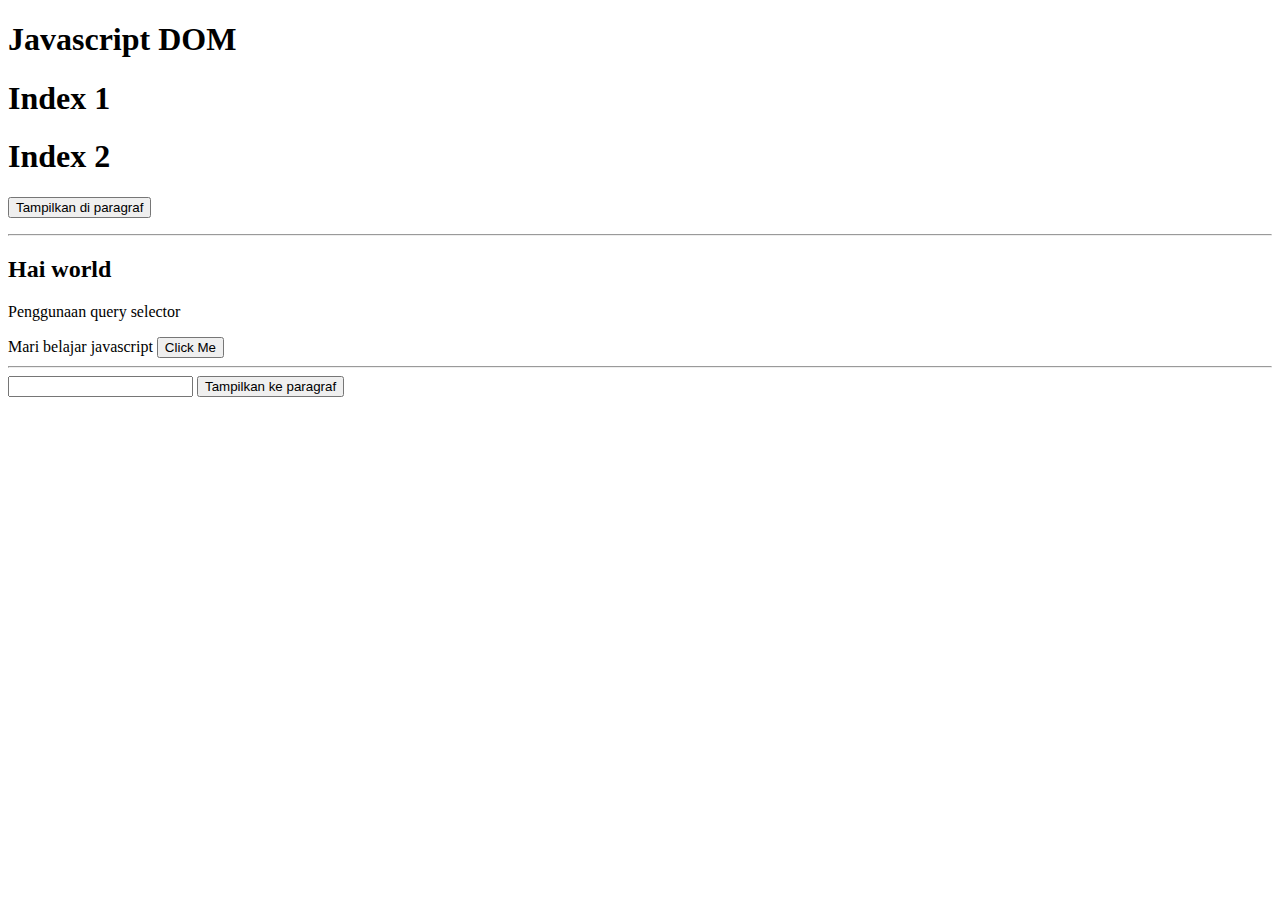
<file: jsdom.html>
<!DOCTYPE html>
<html lang="en">
<head>
    <meta charset="UTF-8">
    <meta name="viewport" content="width=device-width, initial-scale=1.0">
    <title>Document</title>
</head>
<body>
    <header>
        <h1>Javascript DOM</h1>
        <h1 class="testaja">Index 1</h1>
        <h1 class="testaja">Index 2</h1>
        <!-- html -->
        <!-- <h1 id="demo">Hello, World!</h1>
        <h1 class="header">Mari belajar JavaScript</h1>
        <h1 class="subheader">Di Skilvul</h1> -->
    </header>
    
    <main>
        <button onclick="tampil()">Tampilkan di paragraf</button>
        <p></p>
        <!-- <input id="umur" type="text" value="20"> -->

        <!-- untuk query selector -->
        <hr>
        <h2 class="hola">Hai world</h2>
        <p id="hola2">Penggunaan query selector</p>
        <span class="hola">Mari belajar javascript</span>

        <button id="klik">Click Me</button>
        <hr>

        <!-- Menampilkan data di browser -->
        <input class="cek1" type="text" value=""/>
        <button onclick="inputKeParagraf()">Tampilkan ke paragraf</button>
        <p id="uhuy" class="uhuy"></p>
    </main>

    <footer></footer>
    
    <script src="jsdom.js"></script>
</body>
</html>
</file>
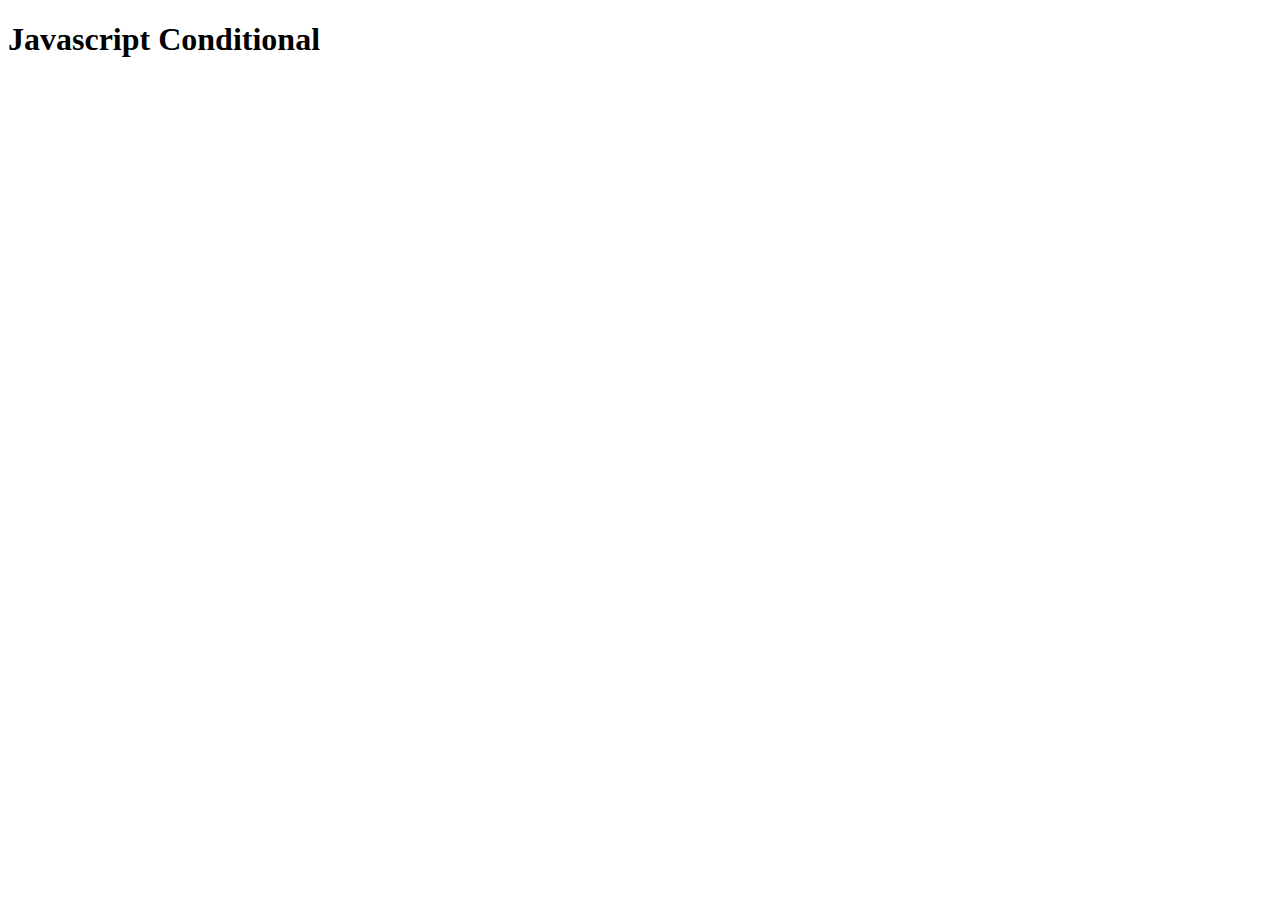
<file: kondisi.html>
<!DOCTYPE html>
<html lang="en">
<head>
    <meta charset="UTF-8">
    <meta name="viewport" content="width=device-width, initial-scale=1.0">
    <title>JS</title>
</head>
<body>
    <h1>Javascript Conditional</h1>

    <script src="kondisi.js"></script>
</body>
</html>
</file>
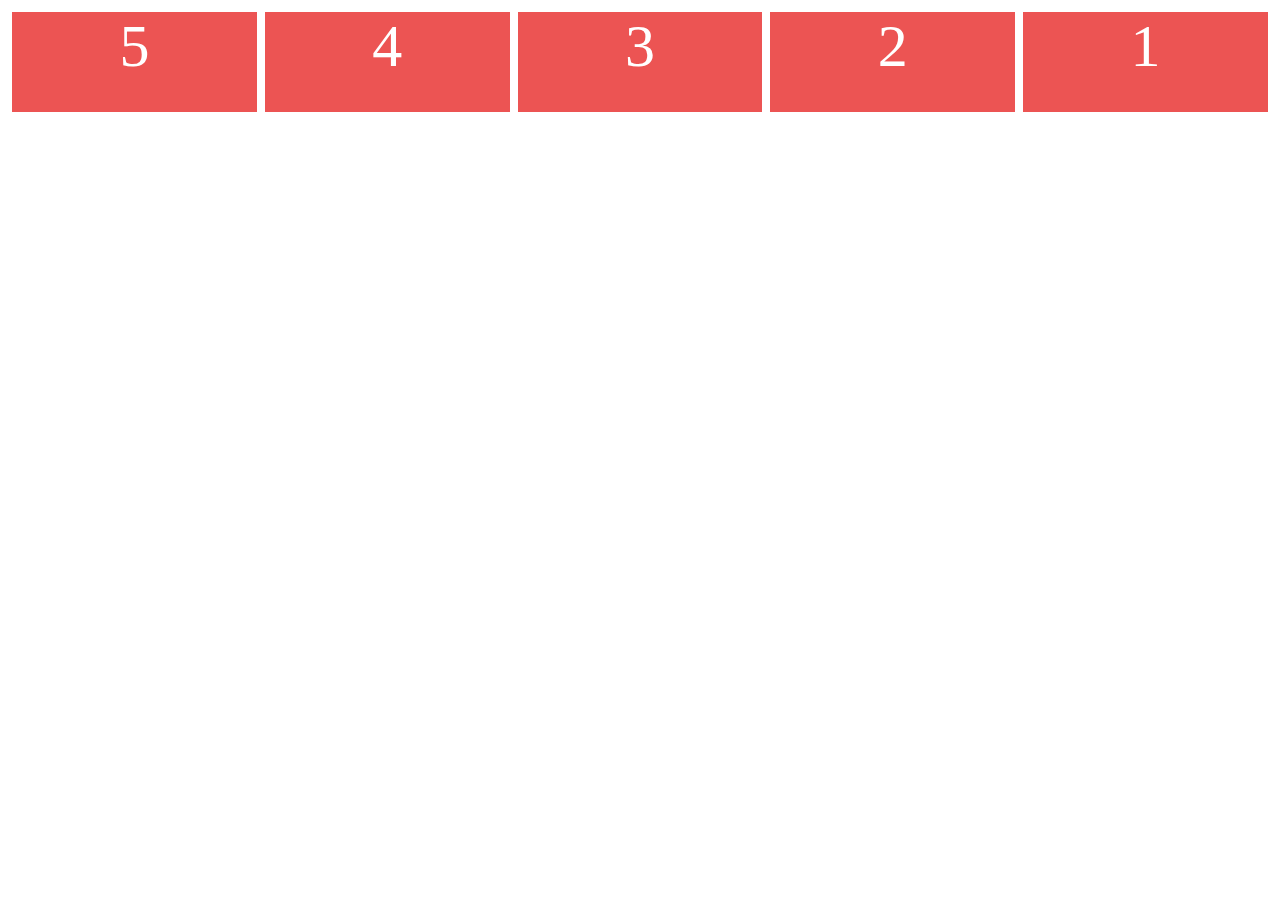
<file: tesskilvul.html>
<!-- <!DOCTYPE html>
<html>

<head>
	<style>
		.small-square {
			position: absolute;
			right: 0;
			height: 80px;
			width: 80px;
			background: yellow;
		}

		.medium-square {
			height: 200px;
			width: 300px;
			background: red;
		}

		.big-square {
			position: relative;
			height: 400px;
			width: 400px;
			background: deepskyblue;
		}
	</style>
</head>

<body>
	<div class="big-square">
		<div class="medium-square">
			<div class="small-square"></div>
		</div>
	</div>

    <div style="width: 100px; height: 100px; background: red; position: relative; top: 50px;"></div>
</body>

</html> -->


<!-- ============================================= -->

<!-- <!DOCTYPE html>
<html>

<head>
  <title>Inline CSS</title>
  <style>
    .card {
      box-shadow: 0px 2px 10px lightgrey;
      padding-bottom: 10px;
      width: 250px;
      border-radius: 10px;
      background: lightgrey;
      position: relative;
    }

    h1 {
      text-align: center;
      padding: 20px;
    }

    p {
      background: white;
      padding: 10px;
      margin: 0 10px;
    }

    .description {
      margin: 5px;
      border-radius: 10px;
    }

    #close-button {
      position: absolute;
      font-size: 22px;
      right: 10px;
    }
  </style>
</head>

<body>
  <div class="card">
    <span id="close-button">&#10006;</span>
    <h1>Mr Snuggles</h1>
    <div style="width: 100%">
      <img width="100%"
        src="https://static-assets.skilvul.com/lesson/intro-to-css/cat.jpg" />
      <div class="description">
        <p>I like warm places.</p>
        <p>If it fits, I sits.</p>
      </div>
    </div>
  </div>

</body>
</html> -->


<!-- =========================================== -->
<!-- <!DOCTYPE html>
<html>
  <head>
    <meta name="viewport" content="width=device-width, initial-scale=1.0" />
    <title>Website Pertamaku</title>
    <style>
        div {
            width: 100%;
            background-color: yellow;
        }
        img {
            max-width: 100%;
            height: auto;
        }
        h1 {
            font-size: 10vw;
        }
    </style>
  </head>
  <body>
    <h1>Halo Dunia</h1>
    <p>
      Ini adalah contoh untuk mengatur file HTML agar bisa menjadi responsif.
    </p>
    <img src="https://static-assets.skilvul.com/lesson/intro-to-css/responsive-design-percentage-cat.jpeg" alt="kucing">
    <div>
    </div>
  </body>
</html> -->

<!-- ============================= -->
<!-- <!DOCTYPE html>
<html>
  <head>
    <style>
      /* body {
        max-width: 800px;
      }
      .button-group {
        display: flex;
      }
      button {
        font-size: 25px;
        width: 100%;
      }

      @media (max-width: 600px) {
        .button-group {
            display: flex;
            flex-direction: column;
        }
    } */
    @media (max-width: 400px) {
        .img {
            width: 100%;
        }
    }
    </style>
  </head>

  <body>
    <h1>Cat Ltd.</h1>
    <img
      src="https://static-assets.skilvul.com/lesson/intro-to-css/responsive-design-percentage-cat.jpeg"
      
    />
    <div class="button-group">
      <button>Talk to Us</button>
      <button>Download Syllabus</button>
      <button>Be a Partner</button>
      <button>Join Class</button>
    </div>
  </body>
</html> -->


<!-- =========================== -->
<!-- <!DOCTYPE html>
<html>
  <head>
    <style>
      .inline-block {
        width: 31%;
        height: 100px;
        margin: 4px;
        background: #ec5453;
        display: inline-block;
        font-size: 60px;
        color: white;
        text-align: center;
      }
    </style>
  </head>

  <body>
    <div class="inline-block">1</div>
    <div class="inline-block">2</div>
    <div class="inline-block">3</div>
    <div class="inline-block">4</div>
    <div class="inline-block">5</div>
  </body>
</html> -->


<!-- ====================================== -->
<!DOCTYPE html>
<html>

<head>
	<style>
		#flex-container {
			display: flex;
			flex-direction:row-reverse;
		}
		.flex-item {
			flex-basis: 100%;
			height: 100px;
			margin: 4px;
			background: #ec5453;
			font-size: 60px;
			color: white;
			text-align: center;
		}
	</style>
</head>

<body>
	<div id="flex-container">
		<div class="flex-item">1</div>
		<div class="flex-item">2</div>
		<div class="flex-item">3</div>
		<div class="flex-item">4</div>
		<div class="flex-item">5</div>
	</div>
</body>

</html>
</file>
